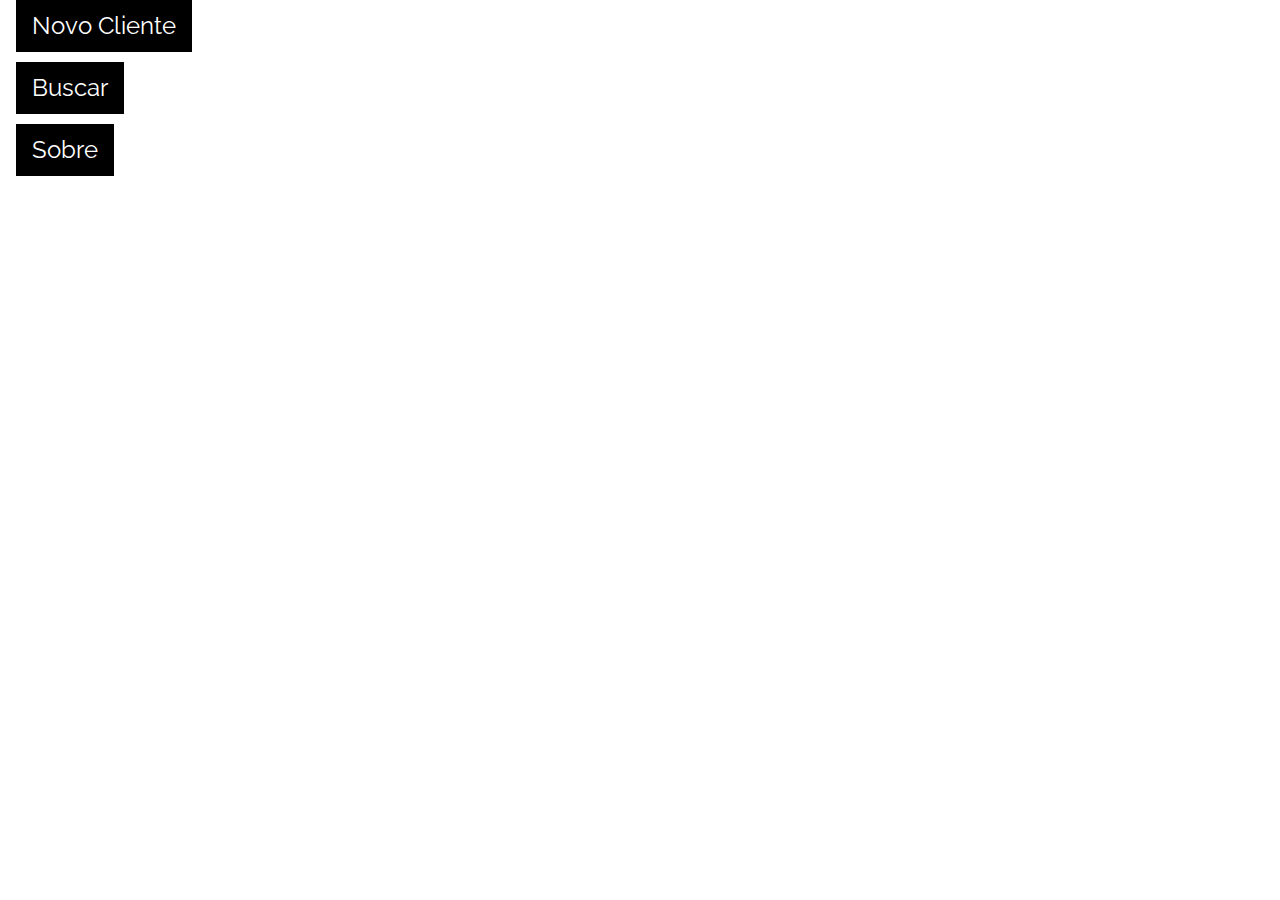
<file: ProjetoWeb/WebContent/index.html>
<!DOCTYPE html>
<html>
	<head>
		<meta charset="UTF-8">
		<title>cadastro de produtos</title>
		<meta name="viewport" content="width=device-width, initial-scale=">
		<link rel="stylesheet" href="https://maxcdn.bootstrapcdn.com/bootstrap/3.3.7/css/bootstrap.min.css">
		<link rel="stylesheet" href="https://www.w3schools.com/w3css/4/w3.css"> 
		<link rel="stylesheet" href="https://fonts.googleapis.com/css?family=Raleway"> 
		<link rel="stylesheet" type="text/css" href="acss/estilo.css">
		<script src="https://ajax.googleapis.com/ajax/libs/jquery/3.2.1/jquery.min.js"></script>
		<script src="https://maxcdn.bootstrapcdn.com/bootstrap/3.3.7/js/bootstrap.min.js"></script>
	</head>
	
	<body>
		<div class="bgimg w3-display-container w3-text-white">
			<div class="w3-display-middle w3-jumbo">
				<p>Cadastro de Produtos</p>
			</div>
			<div class="w3-display-topleft w3-container w3-xlarge">
				<p>
					<button
						onclick="document.getElementById('cadastrar').style.display='block'"
						class="w3-button w3-black">Novo Cliente</button>
				</p>
				<p>
					<button
						onclick="document.getElementById('buscar').style.display='block'"
						class="w3-button w3-black">Buscar</button>
				</p>
				<p>
					<button
						onclick="document.getElementById('sobre').style.display='block'"
						class="w3-button w3-black">Sobre</button>
				</p>
			</div>
			<div class="w3-display-bottomleft w3-container">
				<p class="w3-xlarge">novembro 2017</p>
				<p class="w3-large">Curitiba PR</p>
				<p>Criado por Ronaldo Pereira</p>
			</div>
		</div>
	
		<!-- Cadastrar Modal -->
		<div id="cadastrar" class="w3-modal" data-backdrop="true">
			<div class="w3-modal-content w3-animate-zoom">
			
				<div class="w3-container w3-black w3-display-container">
					<span onclick="document.getElementById('cadastrar').style.display='none'"
						class="w3-button w3-display-topright w3-large">x</span>
					<h1>Cadastrar novo cliente</h1>
				</div>
				
				<form>
				  <fieldset>
				    <legend>Insira os dados</legend>
				    <div class="form-group">
				      <label for="labelNome">Nome </label>
				      <input id="inputNome" type="text" class="form-control" placeholder="digite o nome">
				    </div>
				    
				    <div class="form-group">
				      <label for="inputCPF">CPF </label>
				      <input id="inputCPF" type="text" class="form-control" placeholder="digite o cpf">
				    </div>
				    
				    <div class="form-group">
				      <label for="inputEndereco">Endereco </label>
				      <input id="inputEndereco" type="text" class="form-control" placeholder="digite o endereço">
				    </div>
				    
				    <div class="form-group">
				      <label for="inputTelefone">Telefone </label>
				      <input id="inputTelefone" type="text" class="form-control" placeholder="digite o telefone">
				    </div>
				    
				    <div class="form-group">
				      <label for="inputEmail">Email </label>
				      <input id="inputEmail" type="text" class="form-control" placeholder="digite o email">
				    </div>
				    
				  	<div class="col-sm-4 col-sm-offset-5">
						<button id="limpar" type="reset" class="w3-button w3-black">Limpar</button>
						<button id="enviar" type="submit" class="w3-button w3-black">Enviar</button>
					</div>
				  </fieldset>
				</form>
		    </div>
		</div>
	
		<!-- Buscar Modal -->
		<div id="buscar" class="w3-modal" data-backdrop="true">
			<div class="w3-modal-content w3-animate-zoom">
				<div class="w3-container w3-black">
					<span
						onclick="document.getElementById('buscar').style.display='none'"
						class="w3-button w3-display-topright w3-large">x</span>
					<h1>Buscar usuário</h1>
				</div>
				
				<form>
				  <fieldset>
				    <legend>Buscar dados</legend>
				    <div class="form-group">
				      <label for="labelNome">Nome </label>
				      <input id="buscarNome" type="text" class="form-control" placeholder="digite o nome">
				    </div>
				    
				    <div class="form-group">
				      <label for="inputCPF">CPF </label>
				      <input id="buscarCPF" type="text" class="form-control" placeholder="digite o cpf">
				    </div>
				    
				  	<div class="col-sm-4 col-sm-offset-5">
						<button id="limpar" type="reset" class="w3-button w3-black">Limpar</button>
						<button id="btnbuscar" type="submit" class="w3-button w3-black">Enviar</button>
					</div>
				  </fieldset>
				</form>
				
				<!-- <div class="w3-container">
					<p>
						message:</p>
					<form action="/action_page.php" target="_blank">
						<p>
							<input class="w3-input w3-padding-16 w3-border" type="text"
								placeholder="Name" required name="Name">
						</p>
						<p>
							<input class="w3-input w3-padding-16 w3-border" type="number"
								placeholder="How many people" required name="People">
						</p>
						<p>
							<input class="w3-input w3-padding-16 w3-border"
								type="datetime-local" placeholder="Date and time" required
								name="date" value="2017-11-16T20:00">
						</p>
						<p>
							<input class="w3-input w3-padding-16 w3-border" type="text"
								placeholder="Message \ Special requirements" required
								name="Message">
						</p>
						<p>
							<button class="w3-button" type="submit"> MESSAGE</button>
						</p>
					</form>
				</div> -->
				
			</div>
		</div>
		
		<!-- Sobre Modal -->
		<div id="sobre" class="w3-modal" data-backdrop="true">
			<div class="w3-modal-content w3-animate-zoom">
				<div class="w3-container w3-black">
					<span
						onclick="document.getElementById('sobre').style.display='none'"
						class="w3-button w3-display-topright w3-large">x</span>
					<h1>Sobre</h1>
				</div>
				<br>
				<p>      desevolvido por ronaldo pereira</p>
				<br>
			</div>
		</div>
		
		<script>
		$(function(){
				$('#enviar').click(function(){
					alert("dados enviados =]");
					var Vnome = 		$('#inputNome').val(); 
					var Vcpf = 			$('#inputCPF').val(); 
					var Vendereco = 	$('#inputEndereco').val(); 
					var Vtelefone = 	$('#inputTelefone').val(); 
					var Vemail = 		$('#inputEmail').val(); 
					$.get("ClienteController",{nome:Vnome, cpf:Vcpf, endereco:Vendereco, telefone:Vtelefone, email:Vemail}, 
						function(){
								alert("dados gravados");
						});
				});
		});
		
		$(function(){
				$('#btnbuscar').click(
					function(){
					$.get("PesquisaController",{nome:$('#buscarNome').val(),
						function(json){
							for (i in json)
								$(#panel).append(
										"<div class='row'>"
										+"<div class='col-sm-3'"
										+json[i].nome + "</div>";
								)
						}
						}
					});
		});
		</script>
		
	</body>
</html>
</file>
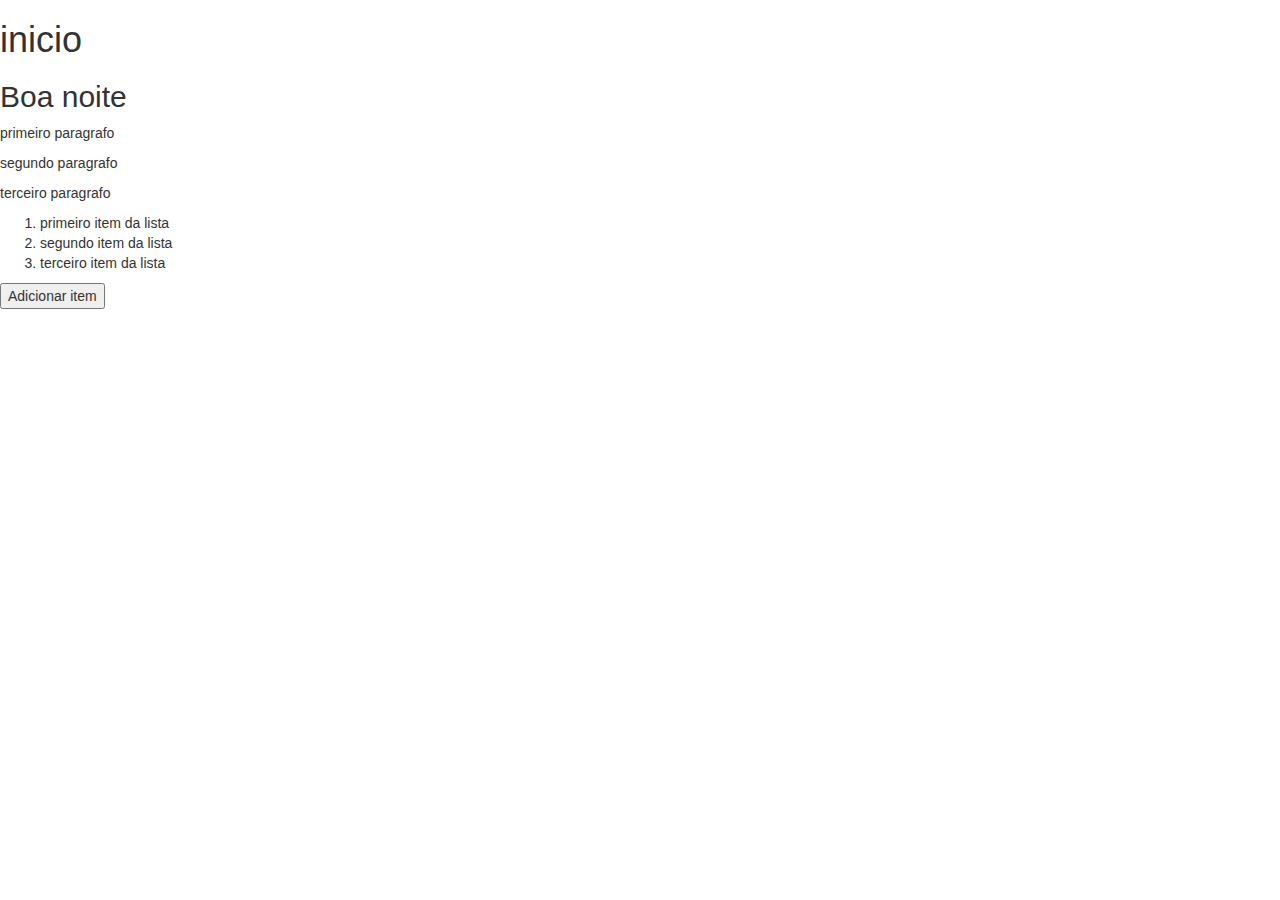
<file: ProjetoWeb/WebContent/ex1.html>
<!DOCTYPE html>
<html>

	<head>
		<meta charset="UTF-8">
		<script src="https://ajax.googleapis.com/ajax/libs/jquery/3.2.1/jquery.min.js"></script>
		<script src="https://maxcdn.bootstrapcdn.com/bootstrap/3.3.7/js/bootstrap.min.js"></script>
		<link rel="stylesheet" href="https://maxcdn.bootstrapcdn.com/bootstrap/3.3.7/css/bootstrap.min.css">
		
		<title>primeiro titulo</title>
		<script type="text/javascript">
			$(document).ready(function(){
				$('p').click(function(){
	        		$(this).hide();
	    		});

				$(document).ready(function(){
				   $("#btn_append_item").click(function(){
				         $("#lista_itens").append("<li>Novo item no final</li>");
				    });
				});
			});
		</script>
	</head>
	
	<body>
		<h1 id='header' class='h'> inicio </h1>
		<h2 id='header' class='h'> Boa noite </h2>
		<p id='p1'> primeiro paragrafo</p>
		<p id='p2'> segundo paragrafo</p>
		<p id='p3'> terceiro paragrafo</p>
		
		<ol id = "lista_itens">
		      <li>primeiro item da lista</li>
		      <li>segundo item da lista</li>
		      <li>terceiro item da lista</li>
   		</ol>
   			<button id="btn_append_item">Adicionar item</button>
		
	</body>
	
</html>
</file>
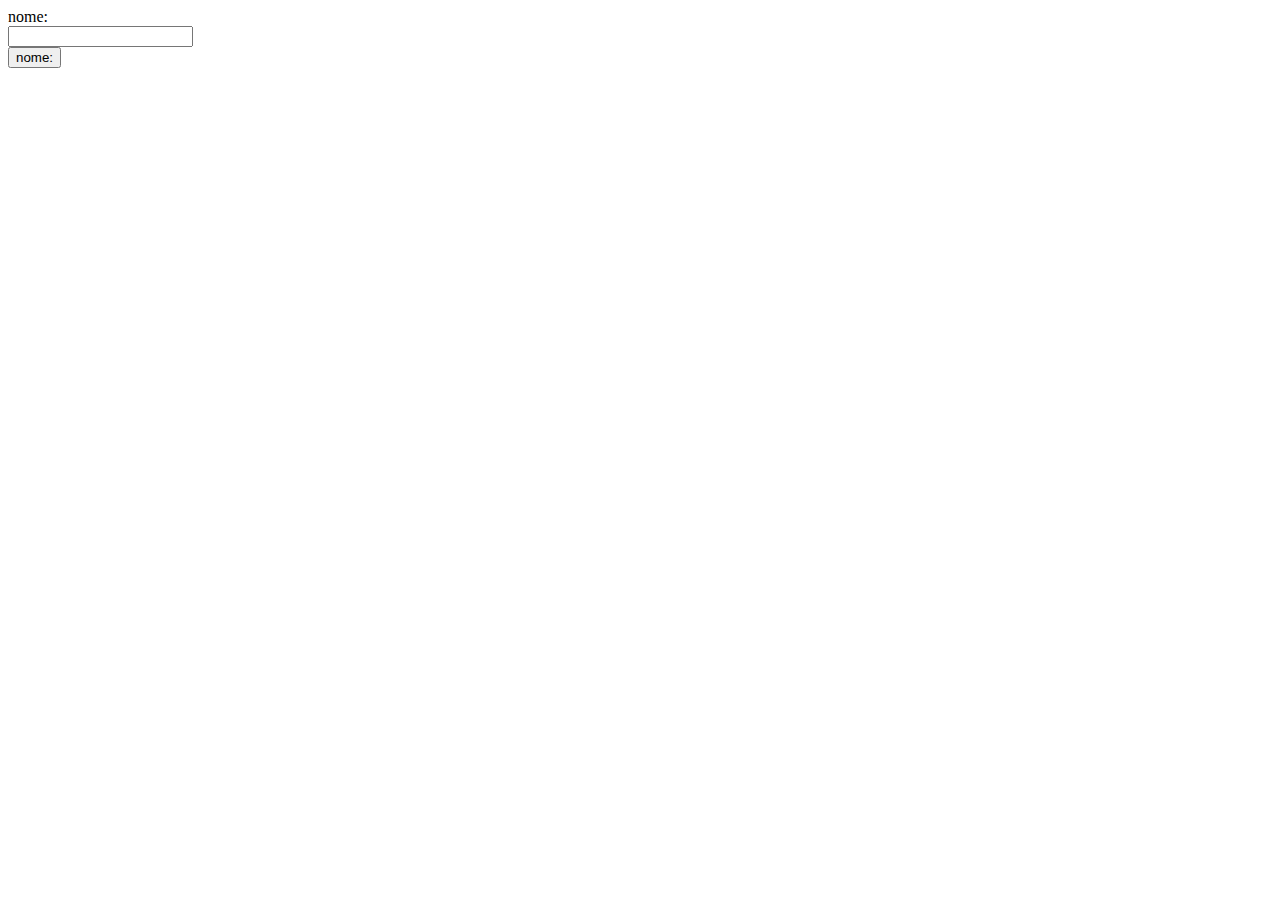
<file: ProjetoWeb/WebContent/exConsulta.html>
<!DOCTYPE html>
<html>
	<head>
		<meta charset="UTF-8">
		<title>Insert title here</title>
		<script>
			$(function(){
				$('#btn_buscar').click(
					function(){
						$.get('controllerLocalizarCliente', {nome:$('#txt_nome').val},
								function(responseJsonCliente){
									alert(responseJsonCliente)
								}
					)})
			});
		</script>
	</head>
	<body>
		<div class = 'container-fluid'>
			<div class = 'row'>
				<div class = 'col-sm-2'><label>nome:</label></div>
				<div class = 'col-sm-2'><input id = 'txt_nome'></div>
				<div class = 'col-sm-8'><button id = 'btn_buscar' >nome:</div>
			</div>
		</div>
		
		<!-- <div class="form-group">
     			<label for="nome" class="col-lg-5 control-label">Nome</label>
		      		<div class="col-sm-10">
		        		<input type="text" id="nome" placeholder="digite o nome">
		      		</div>
	      		
     			<label for="sobrenome" class="col-lg-5 control-label">Sobrenome</label>
		      		<div class="col-sm-10">
		        		<input type="text" id="sobrenome" placeholder="digite o sobrenome">
		      		</div>
	      		
	      		<label for="email" class="col-lg-5 control-label">Email</label>
		      		<div class="col-sm-10">
		        		<input type="text" id="email" placeholder="digite o email">
		      		</div>
				<button id="btn_ok" > ok</button>
	   		</div> -->
		
	</body>
</html>
</file>
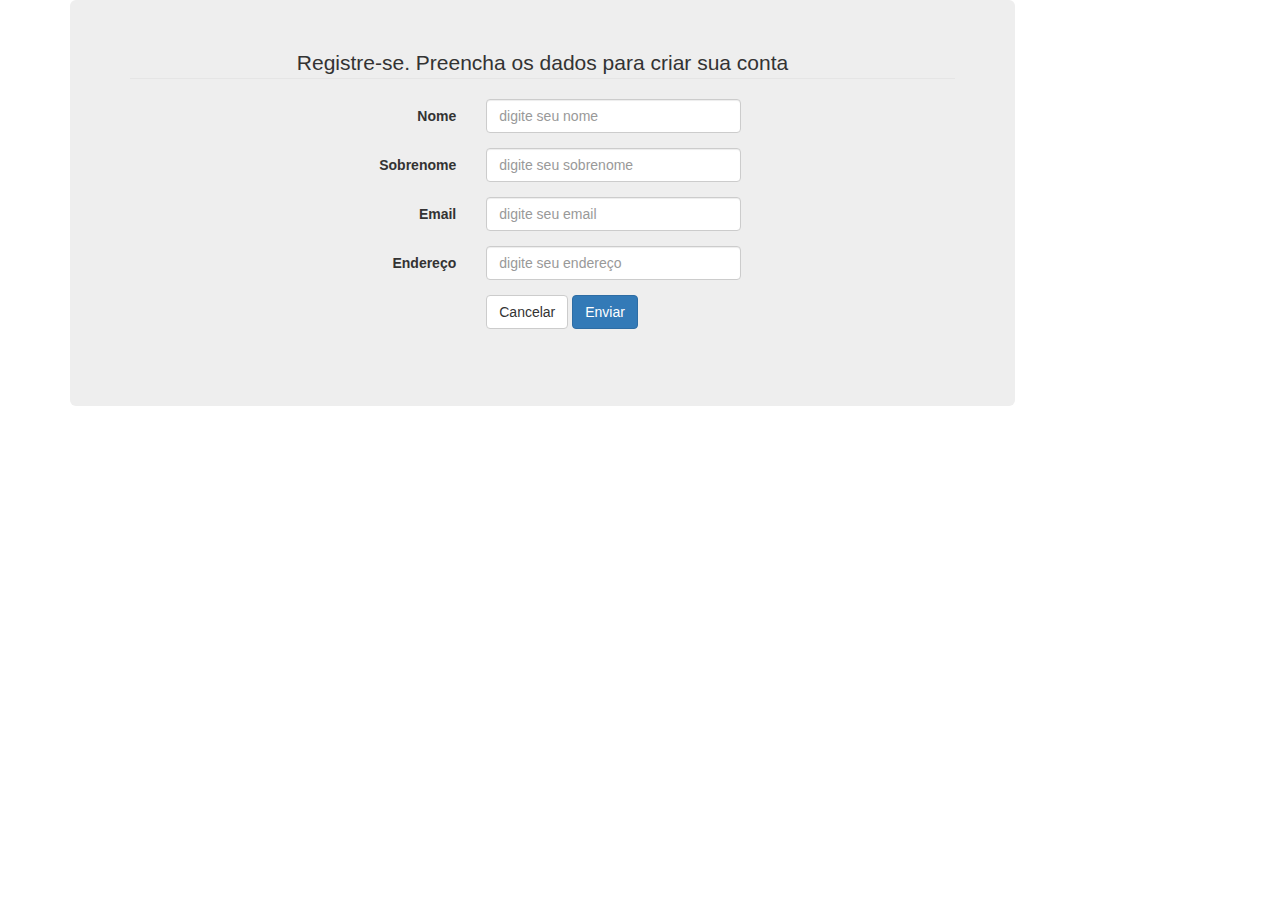
<file: ProjetoWeb/WebContent/exFormCadastro.html>
<html>
	<head>
		<meta charset="UTF-8">
		<title>cadastro de cliente</title>
		<script src="https://ajax.googleapis.com/ajax/libs/jquery/3.2.1/jquery.min.js"></script>
		<script src="https://maxcdn.bootstrapcdn.com/bootstrap/3.3.7/js/bootstrap.min.js"></script>
		<link rel="stylesheet" href="https://maxcdn.bootstrapcdn.com/bootstrap/3.3.7/css/bootstrap.min.css">
	</head>
	<body>
		<div class="container">
			<div class="row">
				<div class="col-sm-10">
					<div class="jumbotron">
						<form class="form-horizontal">
							<fieldset>
								<legend style="text-align: center;">Registre-se. Preencha os dados para criar sua conta</legend>
								<div class="form-group">
									<label  class="col-sm-5 control-label">Nome</label>
									<div class="col-sm-4">
										<input type="text" class="form-control" id="inputNome" placeholder="digite seu nome">
									</div>
								</div>
								<div class="form-group">
									<label  class="col-sm-5 control-label">Sobrenome</label>
									<div class="col-sm-4">
										<input type="text" class="form-control" id="inputSobrenome" placeholder="digite seu sobrenome">
									</div>
								</div>
								<div class="form-group">
									<label  class="col-sm-5 control-label">Email</label>
									<div class="col-sm-4">
										<input type="text" class="form-control" id="inputEmail" placeholder="digite seu email">
									</div>
								</div>
								<div class="form-group">
									<label id="inputEndereco" class="col-sm-5 control-label">Endereço</label>
									<div class="col-sm-4">
										<input type="text" class="form-control" id="inputEndereco" placeholder="digite seu endereço">
									</div>
								</div>
								<div class="form-group">
									<div class="col-sm-4 col-sm-offset-5">
										<button type="reset" class="btn btn-default">Cancelar</button>
										<button type="submit" class="btn btn-primary">Enviar</button>
									</div>
								</div>
							</fieldset>
						</form>
					</div>
				</div>
			</div>
		</div>
		
		<script>
					$(function(){
						$('.btn-primary').click(function(){
							var Vnome = 		$('#inputNome').val(); 
							var Vsobrenome = 	$('#inputSobrenome').val(); 
							//var Vendereco = 	$('#inputEndereco').val(); 
							var Vemail = 		$('#inputEmail').val(); 
							$.get("teste", {nome:Vnome, sobrenome:Vsobrenome, email:Vemail}, 
									function(){
										alert("ok");
									});
						});
					});
			</script>
		</body>
</html>
</file>
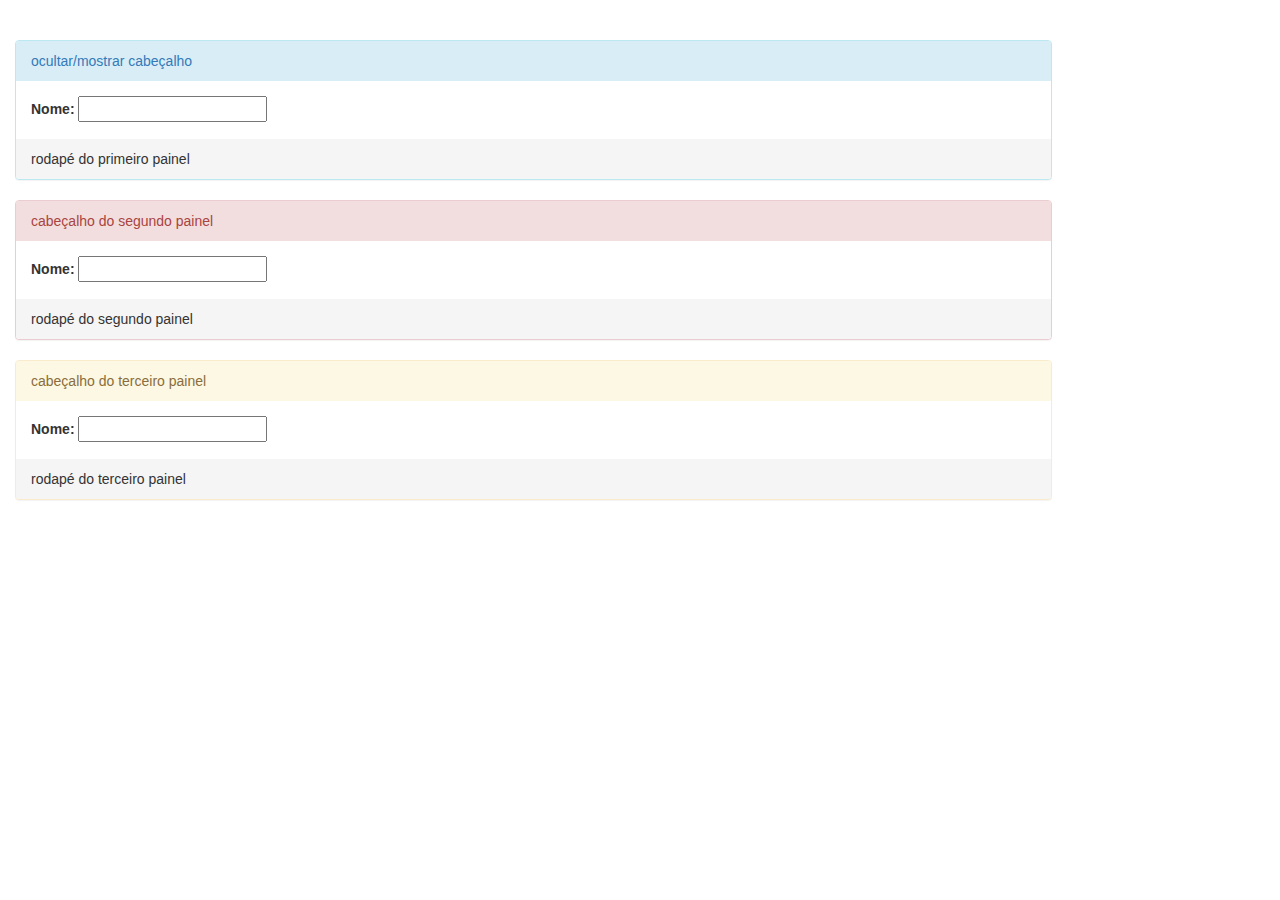
<file: ProjetoWeb/WebContent/exJumbotron.html>
<!DOCTYPE html>
<html>
	<head>
		<meta charset="UTF-8">
		<title>cadastro de cliente</title>
		<script src="https://ajax.googleapis.com/ajax/libs/jquery/3.2.1/jquery.min.js"></script>
		<script src="https://maxcdn.bootstrapcdn.com/bootstrap/3.3.7/js/bootstrap.min.js"></script>
		<link rel="stylesheet" href="https://maxcdn.bootstrapcdn.com/bootstrap/3.3.7/css/bootstrap.min.css">
	</head>
	<body>
		<br>
		<br>
		<div  class='container-fluid'>
			<div class = 'panel-group'>
				<div class='row'>
					<div class='col-sm-10'>
						<div class='panel panel-info'>
							<div id='panel1' class='panel-heading'><a href='#' data-toggle="collapse" data-target=" #corpo1, #rodape1">
								ocultar/mostrar cabeçalho</a>
							</div>
							<div id='corpo1' class='panel-body'>
								<label>Nome:</label> <input type='text'>
							</div>
							<div id='rodape1' class='panel-footer'>
								rodapé do primeiro painel
							</div>
						</div>
					</div>
				</div>
				<br>
				<div class='row'>
					<div class='col-sm-10'>
						<div class='panel panel-danger'>
							<div class='panel-heading'>
								cabeçalho do segundo painel
							</div>
							<div class='panel-body'>
								<label>Nome:</label> <input type='text'>
							</div>
							<div class='panel-footer'>
								rodapé do segundo painel
							</div>
						</div>
					</div>
				</div>
				<br>
				<div class='row'>
					<div class='col-sm-10'>
						<div class='panel panel-warning'>
							<div class='panel-heading'>cabeçalho do terceiro painel</div>
							<div class='panel-body'>
								<label>Nome:</label> <input type='text'>
							</div>
							<div class='panel-footer'>rodapé do terceiro painel</div>
						</div>
					</div>
				</div>
			</div>
		</div>
		
		<script>
					$(function(){
							$('.btn-primary').click(function(){
								var Vnome = $('#inputNome').val(); 
								var Vsobrenome = $('#inputSobrenome').val(); 
								//var Vendereco = $('#inputEndereco').val(); 
								var Vemail = $('#inputEmail').val(); 
								$.get("ClienteController", {nome:Vnome, sobrenome:Vsobrenome, email:Vemail} function(){alert("ok");})
							}
							);
						}
					);
		</script>
		</body>
</html>
</file>
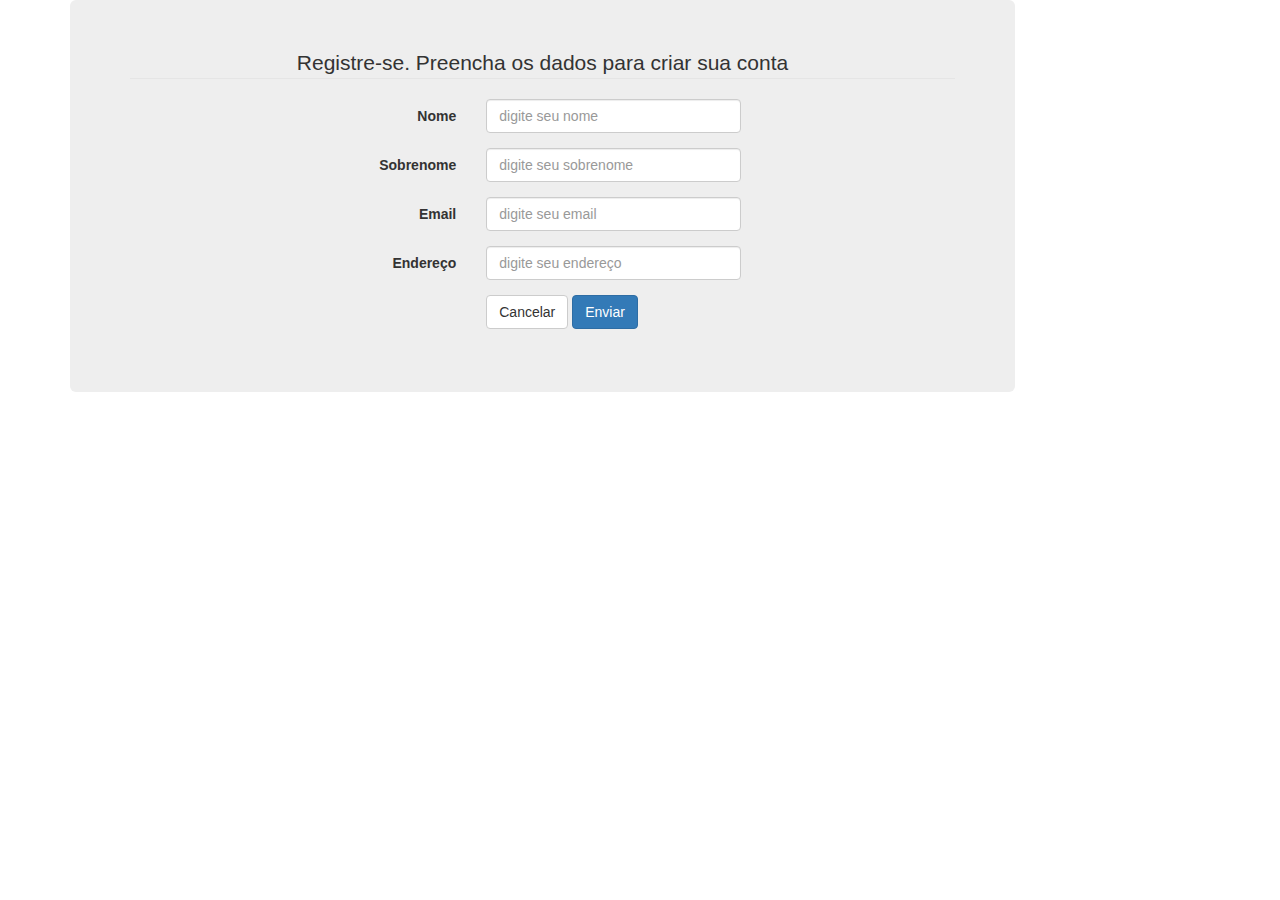
<file: ProjetoWeb/WebContent/formCadastro.html>
<!DOCTYPE html>
<html>
	<head>
		<meta charset="UTF-8">
		<title>cadastro de cliente</title>
		<script src="https://ajax.googleapis.com/ajax/libs/jquery/3.2.1/jquery.min.js"></script>
		<script src="https://maxcdn.bootstrapcdn.com/bootstrap/3.3.7/js/bootstrap.min.js"></script>
		<link rel="stylesheet" href="https://maxcdn.bootstrapcdn.com/bootstrap/3.3.7/css/bootstrap.min.css">
	</head>
	<body>
		<div class="container">
			<div class="row">
				<div class="col-sm-10">
					<div class="jumbotron">
						<form class="form-horizontal">
							<fieldset>
								<legend style="text-align: center;">Registre-se. Preencha os dados para criar sua conta</legend>
								<div class="form-group">
									<label for="inputNome" class="col-sm-5 control-label">Nome</label>
									<div class="col-sm-4">
										<input type="text" class="form-control" id="inputNome" placeholder="digite seu nome">
									</div>
								</div>
								<div class="form-group">
									<label for="inputSobrenome" class="col-sm-5 control-label">Sobrenome</label>
									<div class="col-sm-4">
										<input type="text" class="form-control" id="inputSobrenome" placeholder="digite seu sobrenome">
									</div>
								</div>
								<div class="form-group">
									<label for="inputEmail" class="col-sm-5 control-label">Email</label>
									<div class="col-sm-4">
										<input type="text" class="form-control" id="inputEmail" placeholder="digite seu email">
									</div>
								</div>
								<div class="form-group">
									<label for="inputEndereco" class="col-sm-5 control-label">Endereço</label>
									<div class="col-sm-4">
										<input type="text" class="form-control" id="inputEndereco" placeholder="digite seu endereço">
									</div>
								</div>
								<div class="form-group">
									<div class="col-sm-4 col-sm-offset-5">
										<button type="reset" class="btn btn-default">Cancelar</button>
										<button type="submit" class="btn btn-primary">Enviar</button>
									</div>
								</div>
							</fieldset>
						</form>
					</div>
				</div>
			</div>
		</div>
		
		<script>
					$(function(){
							$('.btn-primary').click(function(){
								var Vnome = $('#inputNome').val(); 
								var Vsobrenome = $('#inputSobrenome').val(); 
								//var Vendereco = $('#inputEndereco').val(); 
								var Vemail = $('#inputEmail').val(); 
								$.get("ClienteController", {nome:Vnome, sobrenome:Vsobrenome, email:Vemail} function(){alert("ok");})
							}
							);
						}
					);
				</script>
		</body>
</html>
</file>
<file: ProjetoWeb/WebContent/acss/estilo.css>
@CHARSET "UTF-8";

	body, h1, h5, p {
		font-family: "Raleway", sans-serif
	}
	
	body, html {
		height: 100%
	}
	
	.bgimg {
		background-image: url('http://www.u.edu.br/blogs/english/wp-content/uploads/sites/8/2015/11/aereas_up_web-17.jpg');
		min-height: 100%;
		background-position: center;
		background-size: cover;
	}
	p {
		background-color: "green";
	}
</file>
